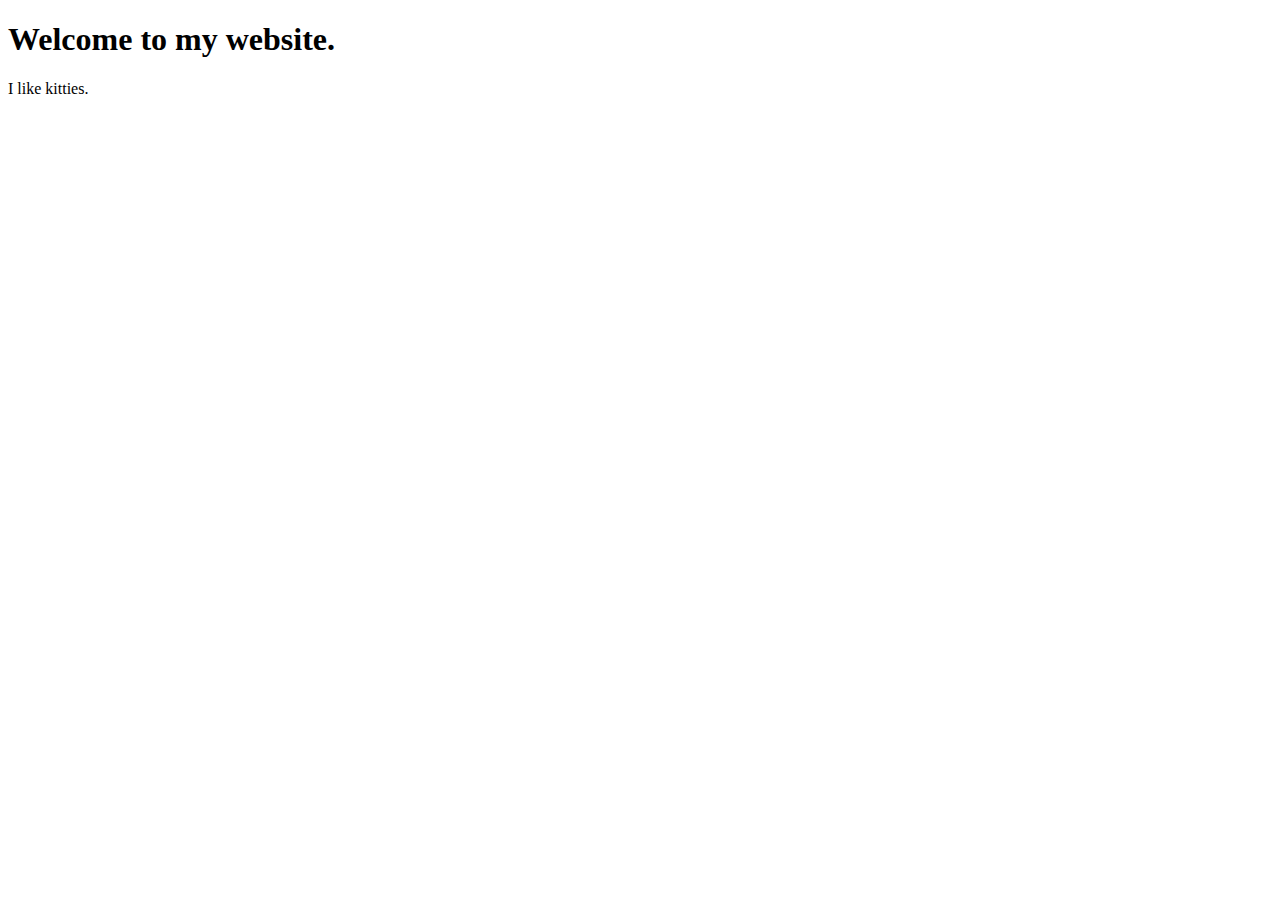
<file: extrawork.html>
<!DOCTYPE html>
<html>
    <head>
        <title>My website</title>


    </head>



    <body>
        <h1>Welcome to my website.</h1>
        <p>I like kitties.</p>

        <script>
            console.log("hello world");

            function addnumbers(num1, num2) {
                return num1 + num2

            }

            var x = 15;
            var y = 7;

            console.log(addnumbers(12,6))
            console.log(addnumbers(x,y))

           
           
           
            function great (name) {
               return ("hello" +name);
               

            }

            console.log(greet, ("bean"));
            


            





        </script>



    </body>










</html>
</file>
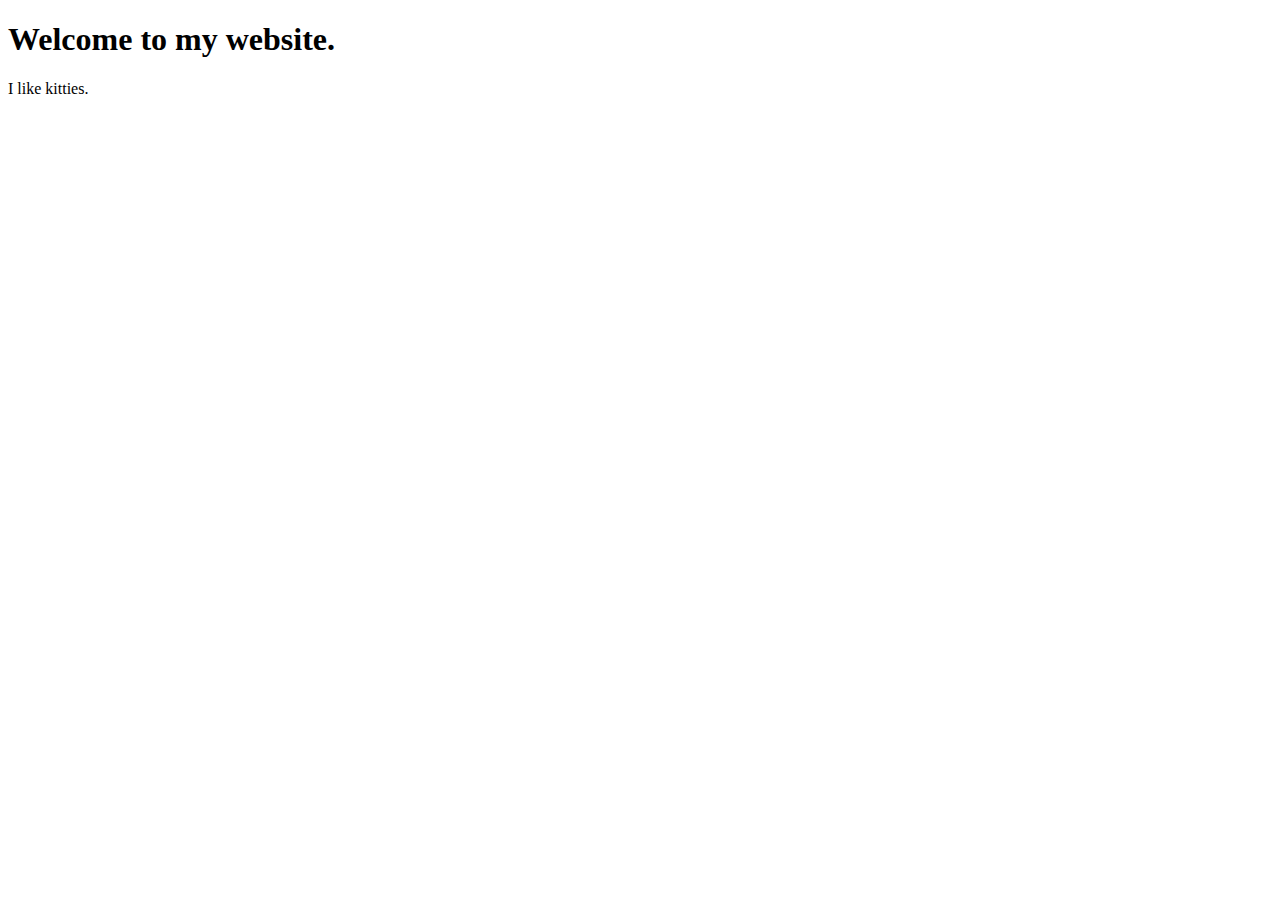
<file: HTML TEMPLATE.HTML>
<!DOCTYPE html>
<html>
    <head>
        <title>My website</title>


    </head>



    <body>
        <h1>Welcome to my website.</h1>
        <p>I like kitties.</p>



    </body>










</html>
</file>
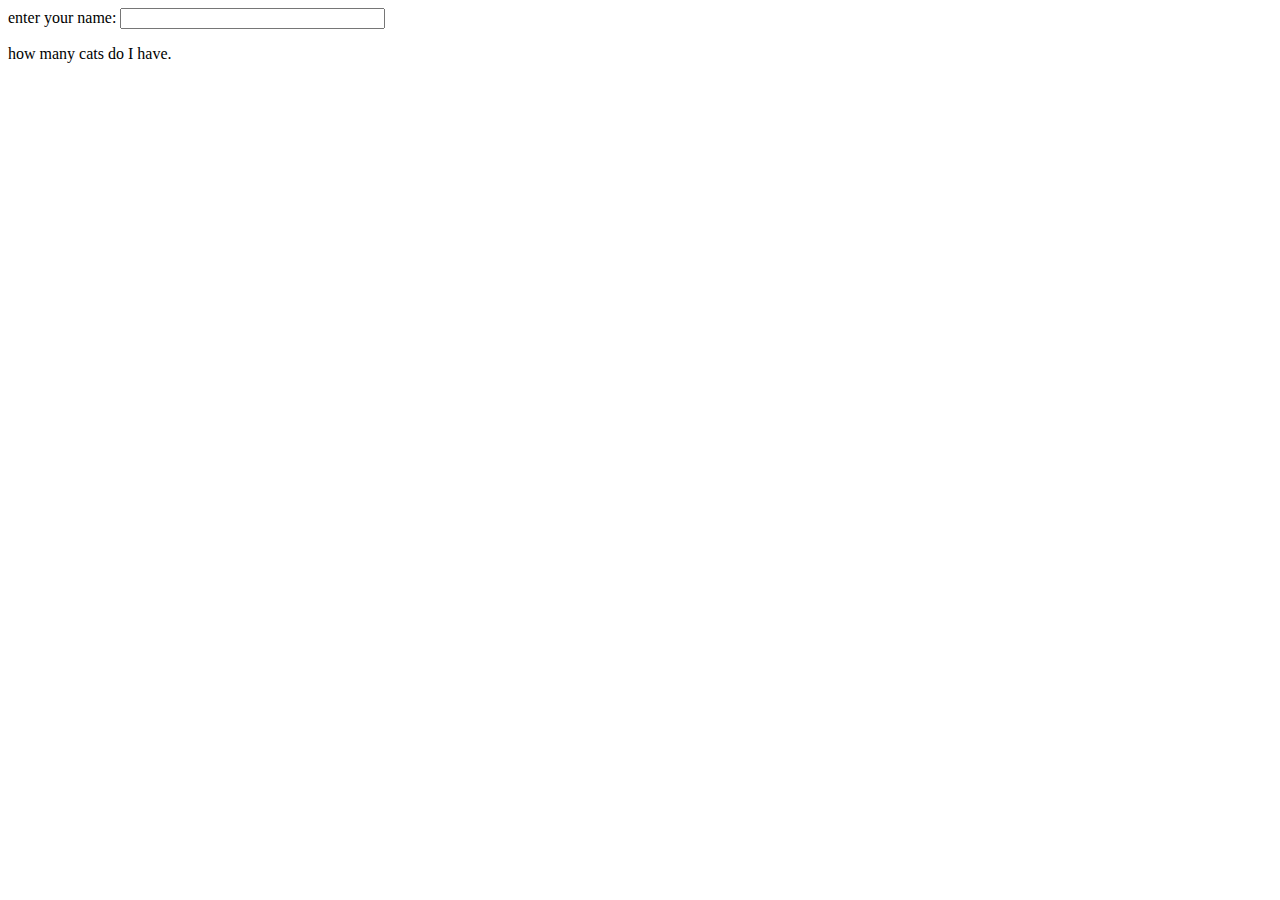
<file: Quiz page.html>
<head>
    


</head>


<body>

    <form name = "quiz">
        <label for="name">enter your name:</label>
        <input type="text" name="name" size="30">

        <p>how many cats do I have.</p>

        

        




    </form>




</body>

</html>
</file>
